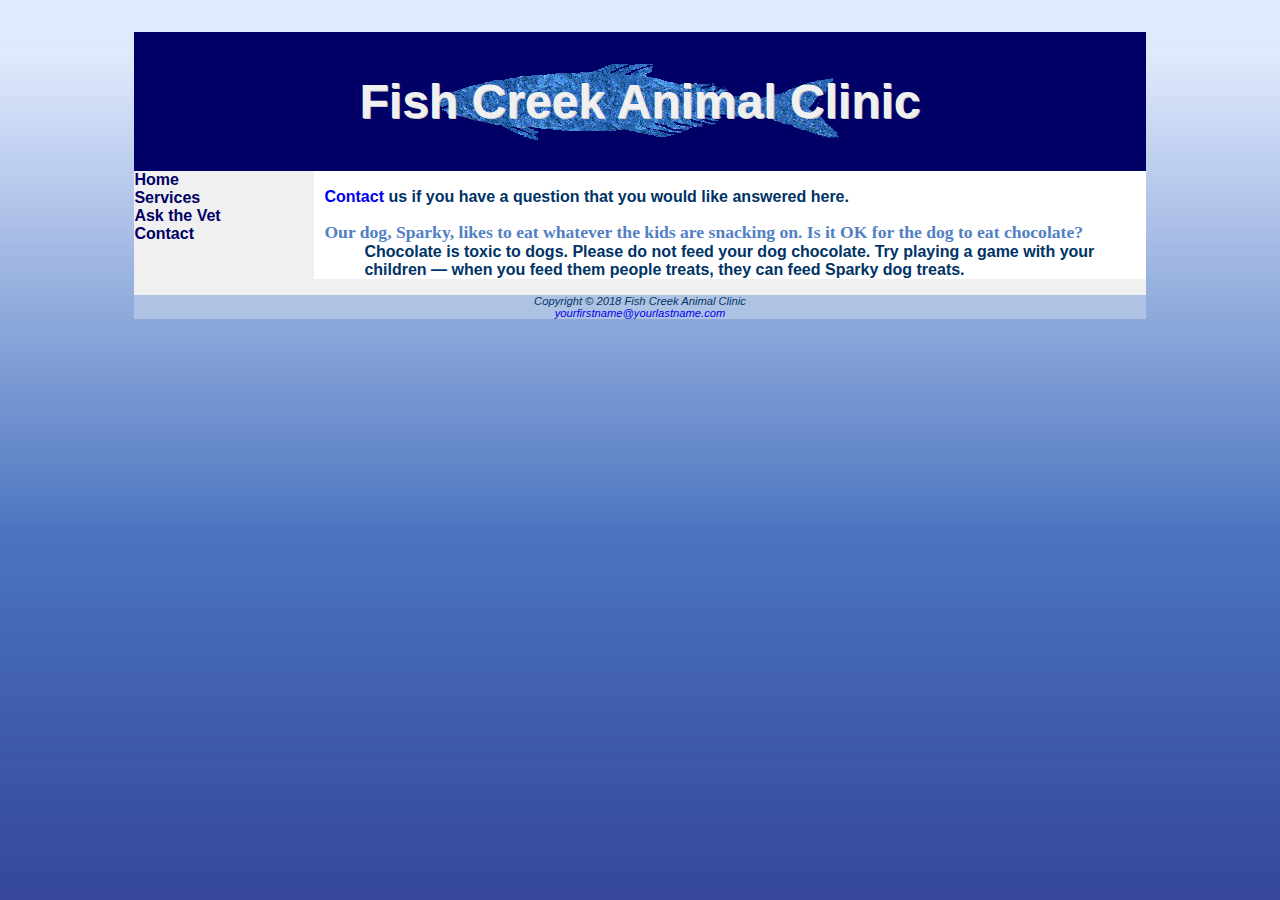
<file: askvet.html>
<!DOCTYPE html>
<html lang="en">
<head>
<title>LASTNAME Chapter 6 Case Study - Fish Creek Animal Clinic Ask the Vet</title>
<meta charset="utf-8">
<link rel="stylesheet" href="fishcreek.css">
</head>
<body>
<div id="wrapper">
<header>
<h1>Fish Creek Animal Clinic</h1>
</header>
<nav>
    <ul>
<li><a href="index.html">Home</a></li>
<li><a href="services.html">Services</a></li>
<li><a href="askvet.html">Ask the Vet</a></li> 
<li><a href="contact.html">Contact</a></li>
    </ul>
</nav>
<main>
<p><a href="contact.html">Contact</a> us if you have a question that you would like answered here.</p>
<dl>
  <dt>Our dog, Sparky, likes to eat whatever the kids are snacking on. Is it OK for the dog to eat chocolate?</dt>
  <dd>Chocolate is toxic to dogs. Please do not feed your dog chocolate. Try playing a game with your children &mdash; when you feed them people treats, they can feed Sparky dog treats.</dd>
</dl>
</main>
<footer>
Copyright &copy; 2018 Fish Creek Animal Clinic<br>
<a href="mailto:yourfirstname@yourlastname.com">yourfirstname@yourlastname.com</a>
</footer>
</div>
</body>
</html>
</file>
<file: fishcreek.css>
*, *::before, *::after { box-sizing: border-box;
}
body { background-color: #5280C5;
      color: #003366 ;
	  font-family: Verdana, Arial, sans-serif;
      background-image: url(gradientblue.jpg);
}
header { background-color: #000066;
       color: #F0F0F0;
	   background-image: url(bigfish.gif);
	   background-repeat: no-repeat;
	   background-position: center;
	   text-align: center;
}
h1 { line-height: 250%;
 	margin-bottom: 0;
    padding: 0.2em;
    font-size: 3em;
    text-shadow: 1px 1px #CCCCCC;
}
main { font-weight: bold;  
     
    margin-left: 180px;
    padding-left: 2em;
    padding-right: 2em;
    padding-top: 1px;
    background-color: white;
    border: 1px solid medium blue 
    
}
nav { font-weight: bold;  
     float: left;
     width: 180px;
}
nav ul {list-style-type: none;
        margin: 0px;
        padding: 0px;
        
}
nav a:link{color: #000066;}
nav a:visted{color: #5280C5;}
nav a:hover{color: #3262A3;} 

.category { font-weight: bold;
			color: #5280C5;
			 font-family: Georgia, "Times New Roman", serif; 
			 text-shadow: 1px 1px #667;
}
img { border-style: none; }
dt { font-weight: bold;
     font-size: 1.1em;
	 color: #5280C5;
     font-family: Georgia, "Times New Roman", serif;	 
}
main { padding-left: 10px;
      padding-right: 10px;
}
footer { font-size: .70em;
       font-style: italic;
	   text-align: center;
	   background-color: #AEC3E3;
}
footer nav { background-color: 	#F0F0F0	;
    padding: 1em;
    margin-left: 180px;
}
#wrapper { width: 80%;
           margin-right: auto;
		   margin-left: auto;
		   background-color: #F0F0F0;
		   min-width: 700px;
}
a { 
    text-decoration: none;
}
</file>
